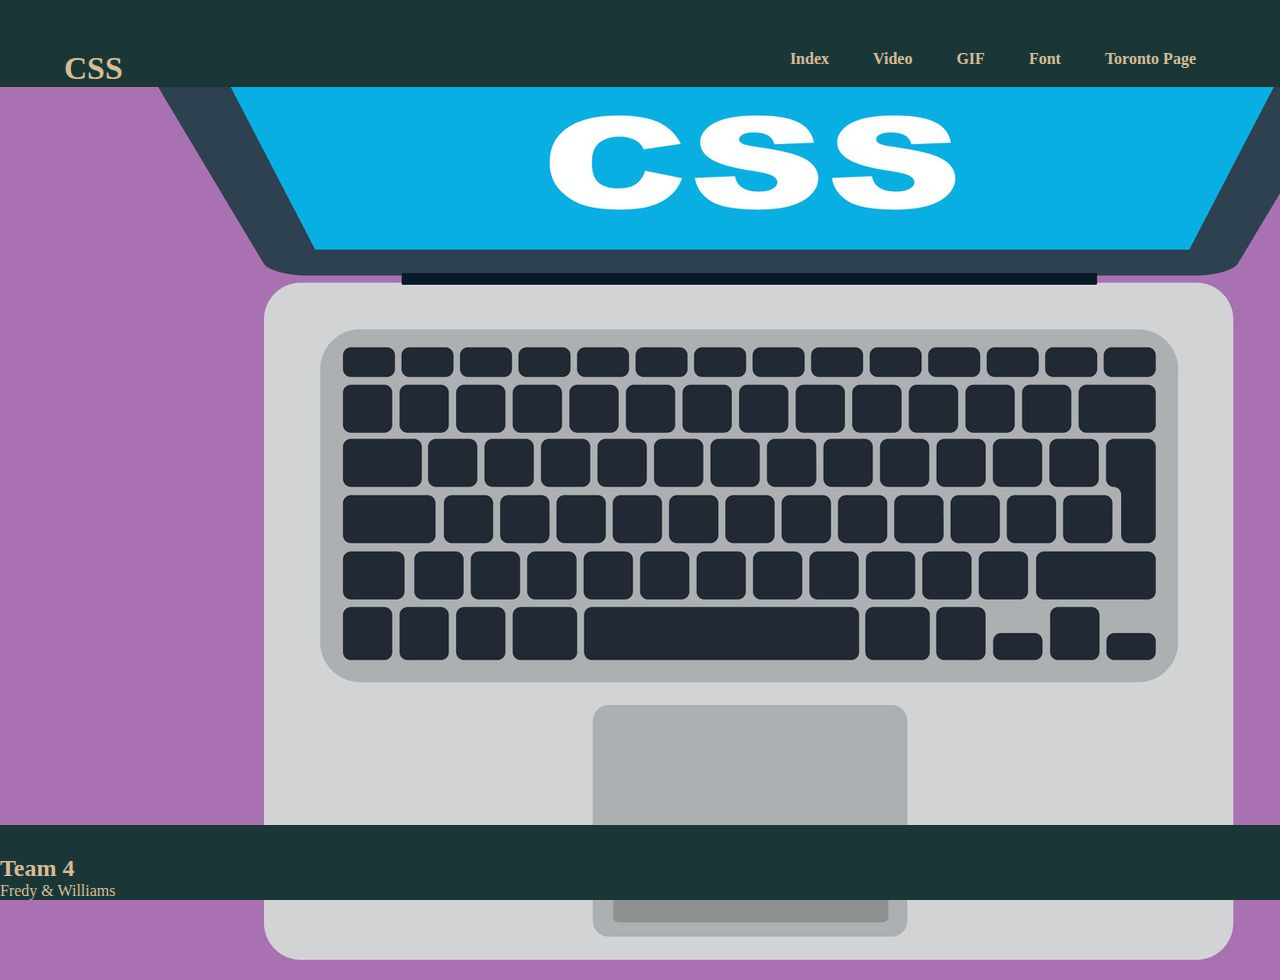
<file: Assignment_Final/Index.html>
<!DOCTYPE html>
<body lang="en">

<head>
    <meta charset="UTF-8">
    <link rel="stylesheet" href="CSS/Styles.css">
    <link rel="icon" type="image" href="IMAGES/css_icone.png">
    <title>Assignment_Final</title>
</head>
<body>
    <div class="Index">

    <header>
        <nav>
                <h1 class="brand">CSS</h1>
            <ul>
                <li><a href="Index.html">Index</a></li>
                <li><a href="Pages/Video_Back.html">Video</a></li>
                <li><a href="Pages/GIF.html">GIF</a></li>
                <li><a href="Pages/Fonts.html">Font</a></li>
                 <li><a href="Mix/Page.html">Toronto Page</a></li>

            </ul>
        </nav>
    </header>
</div>



    <footer>
     <h2 class="brand">Team 4</h2>
     <p class="brand2">Fredy & Williams</p>
    </footer>
</body>
</html>
</file>
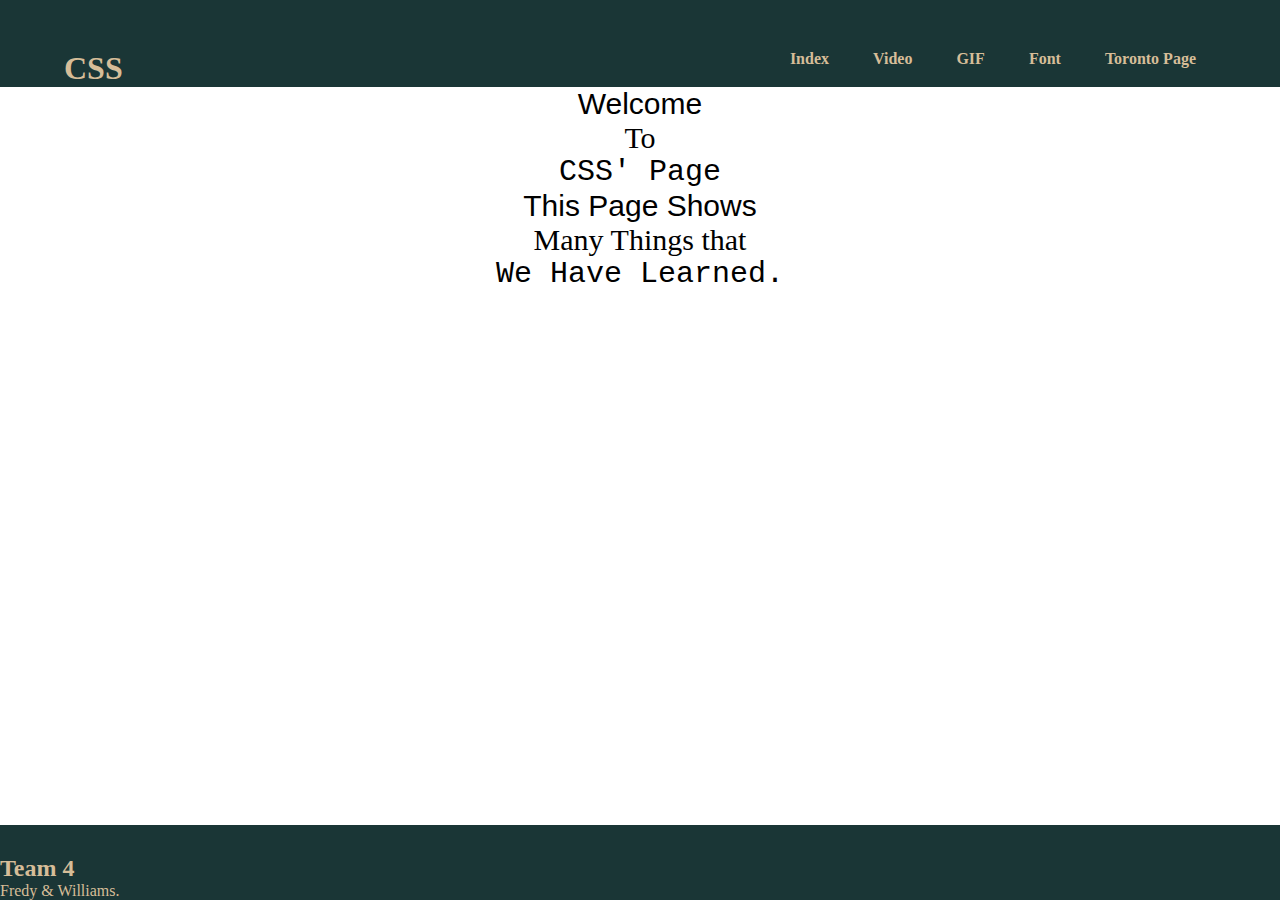
<file: Assignment_Final/Pages/Fonts.html>
<!DOCTYPE html>
<body lang="en">

<head>
    <meta charset="UTF-8">
    <link rel="stylesheet" href="../CSS/Styles.css">
    <link rel="icon" type="image" href="../IMAGES/css_icone.png">
    <title>Assignment_Final</title>
</head>
<body>
    <header>
        <nav>
                <h1 class="brand">CSS</h1>
            <ul>
                <li><a href="../Index.html">Index</a></li>
                <li><a href="Video_Back.html">Video</a></li>
                <li><a href="GIF.html">GIF</a></li>
                <li><a href="Fonts.html">Font</a></li>
                <li><a href="../Mix/Page.html">Toronto Page</a></li>
               

            </ul>
        </nav>
    </header>

    <div class="font_1">Welcome</div>
    <div class="font_2">To</div>
    <div class="font_3">CSS' Page</div>
    <div class="font_1">This Page Shows</div>
    <div class="font_2">Many Things that</div>
    <div class="font_3">We Have Learned.</div>








    



    <footer>
     <h2 class="brand">Team 4</h2>
     <p class="brand2">Fredy & Williams.</p>
    </footer>
</body>
</html>
</file>
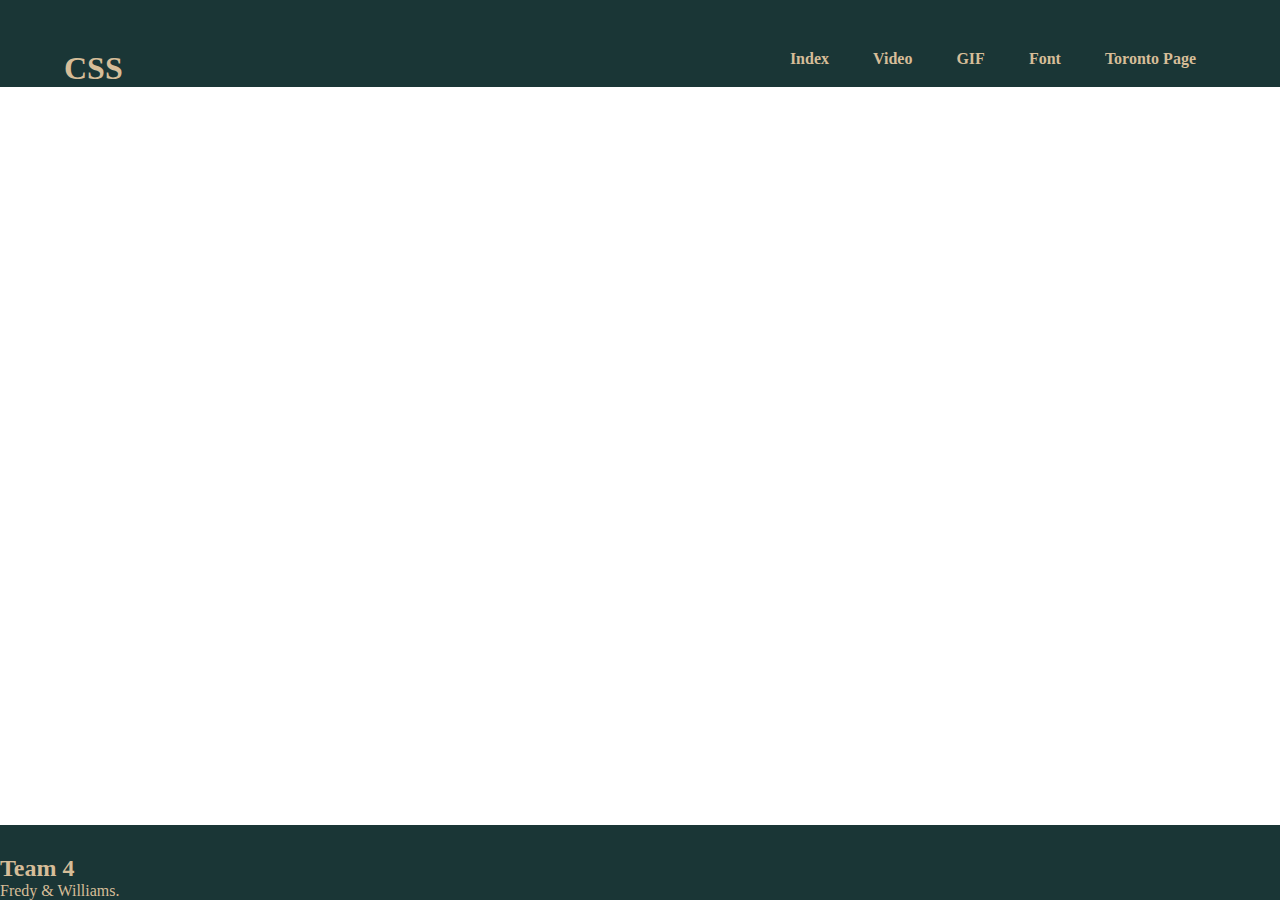
<file: Assignment_Final/Pages/GIF.html>
<!DOCTYPE html>
<body lang="en">

<head>
    <meta charset="UTF-8">
    <link rel="stylesheet" href="../CSS/Styles.css">
    <link rel="icon" type="image" href="../IMAGES/css_icone.png">
    <title>Assignment_Final</title>
</head>
<body>
    <header>
        <nav>
                <h1 class="brand">CSS</h1>
            <ul>
                <li><a href="../Index.html">Index</a></li>
                <li><a href="Video_Back.html">Video</a></li>
                <li><a href="GIF.html">GIF</a></li>
                <li><a href="Fonts.html">Font</a></li>
                <li><a href="../Mix/Page.html">Toronto Page</a></li>
               

            </ul>
        </nav>
    </header>

    <div class="gif-container"></div>



    <footer>
     <h2 class="brand">Team 4</h2>
     <p class="brand2">Fredy & Williams.</p>
    </footer>
</body>
</html>
</file>
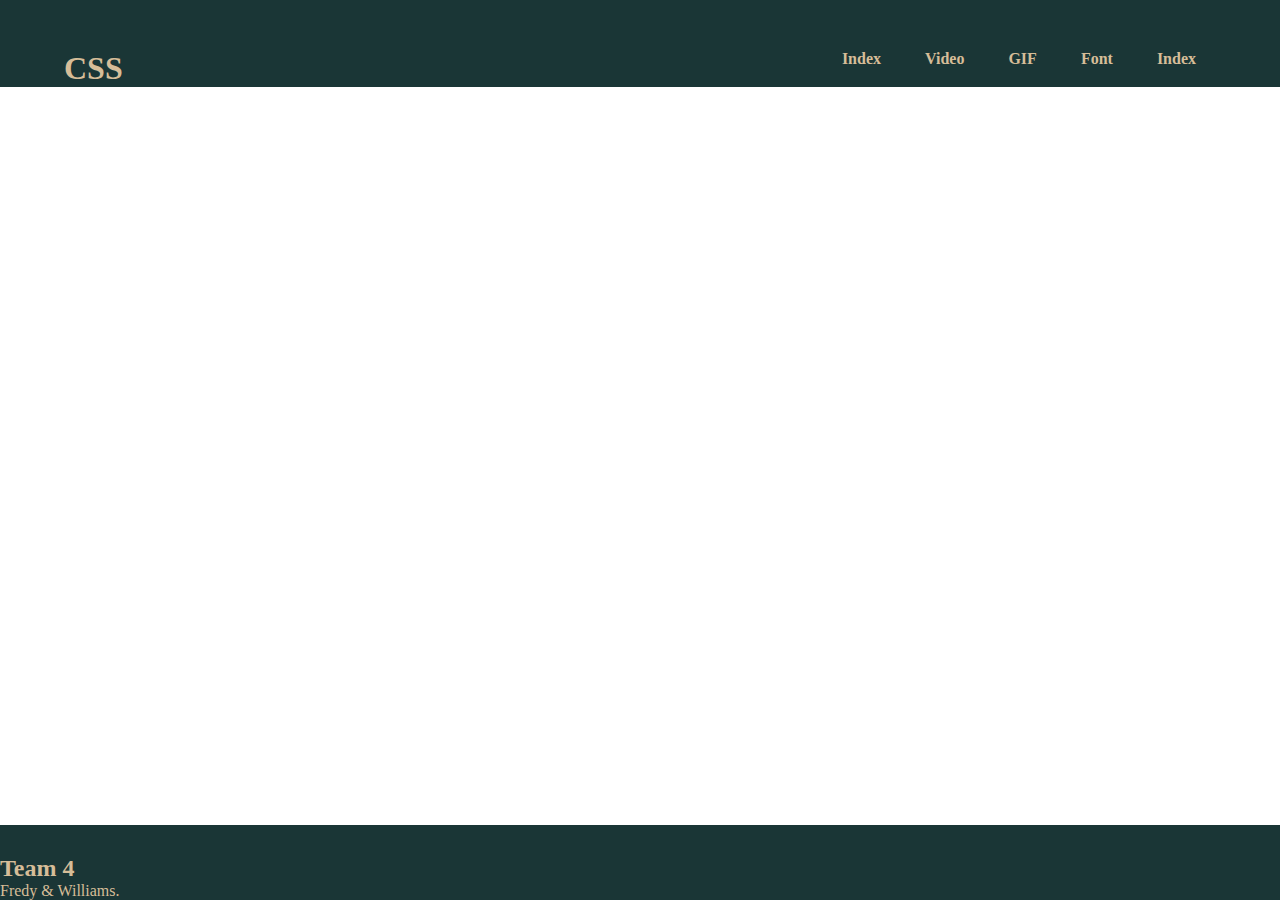
<file: Assignment_Final/Pages/Video_Back.html>
<!DOCTYPE html>
<body lang="en">

<head>
    <meta charset="UTF-8">
    <link rel="stylesheet" href="../CSS/Styles.css">
    <link rel="icon" type="image" href="../IMAGES/css_icone.png">
    <title>Assignment_Final</title>
</head>
<body>
    <header>
        <nav>
                <h1 class="brand">CSS</h1>
            <ul>
                <li><a href="../Index.html">Index</a></li>
                <li><a href="Video_Back.html">Video</a></li>
                <li><a href="GIF.html">GIF</a></li>
                <li><a href="Fonts.html">Font</a></li>
                <li><a href="../Mix/Page.html">Index</a></li>
               

            </ul>
        </nav>
    </header>


    <div class="video-container">
        <iframe src="https://www.youtube.com/embed/XXYlFuWEuKI" frameborder="0" ></iframe>
      </div>



    <footer>
     <h2 class="brand">Team 4</h2>
     <p class="brand2">Fredy & Williams.</p>
    </footer>
</body>
</html>
</file>
<file: Assignment_Final/CSS/Styles.css>
*{
    margin: 0;
    padding: 0;
}

header{
background-color: #1A3636;
}

nav{
    display: flex;
    align-items: right;
    justify-content: space-between;
    padding-top: 50px;
    padding-left: 5%;
    padding-right: 5%;
    font-weight: bold;
}

ul li{
    display: inline-block;
    padding: 0px 20px;
}

a{
    color: #D6BD98;
    text-decoration: none;
}

body .Index{
    position: relative;
    background-image: url(../IMAGES/css_com.jpg);
    background-color: #5A72A0;
    width: 100%;
    height: 100vh;
    padding-bottom: 80px;
    
}


.form{
    width: 400px;
    background: #D6BD98;
    padding: 30px;
    margin: auto;
    margin-top: 100px;
    border-radius: 4px;
    font-family: 'calibri';

}

.text{
    width: 100%;
    padding: 10px;
    border-radius: 4px;
    margin-bottom: 16px;
    border: 1px solid;
    font-family: 'calibri';
    font-size: 15px;
}

.button{
width: 40%;
background-color: #1A2130;
border: none;
padding: 12px;
color: #5A72A0;
margin: 16px 0;
font-size: 15px;
align-items: center;
}

footer{
    background: #1A3636;
    padding-top: 30px;
    padding-bottom: 0.1px;
    position: absolute;
    bottom: 0;
    width: 100%;
}

.brand{
    color: #D6BD98;
}

.brand2{
    color: #D6BD98;
}

.table {
    margin: 0 auto;
    text-align: center;
  }

  .form-control {
    width: 100%;
    padding: 10px;
    margin-bottom: 20px;
    border: 1px solid #ccc;
}
  
.gif-container {
    background-image: url('https://media.giphy.com/media/fuJPZBIIqzbt1kAYVc/giphy.gif');
    background-size: cover;
    width: 500px; 
    height: 500px; 
    display: flex;
    justify-content: center;
    align-items: center;
    margin: 0 auto;
}

.video-container {
    width: 80%; 
    margin: 40px auto; 
}
  
iframe {
    width: 100%;
    height: 500px; 
    border: none;
}

.font_1 {
    font-family: Arial, sans-serif;
    text-align: center;
    font-size: 30px;
}


.font_2 {
    font-family: Times New Roman, serif;
    text-align: center;
    font-size: 30px;


}


.font_3 {
    font-family: Courier New, monospace;
    text-align: center;
    font-size: 30px;

}
</file>
